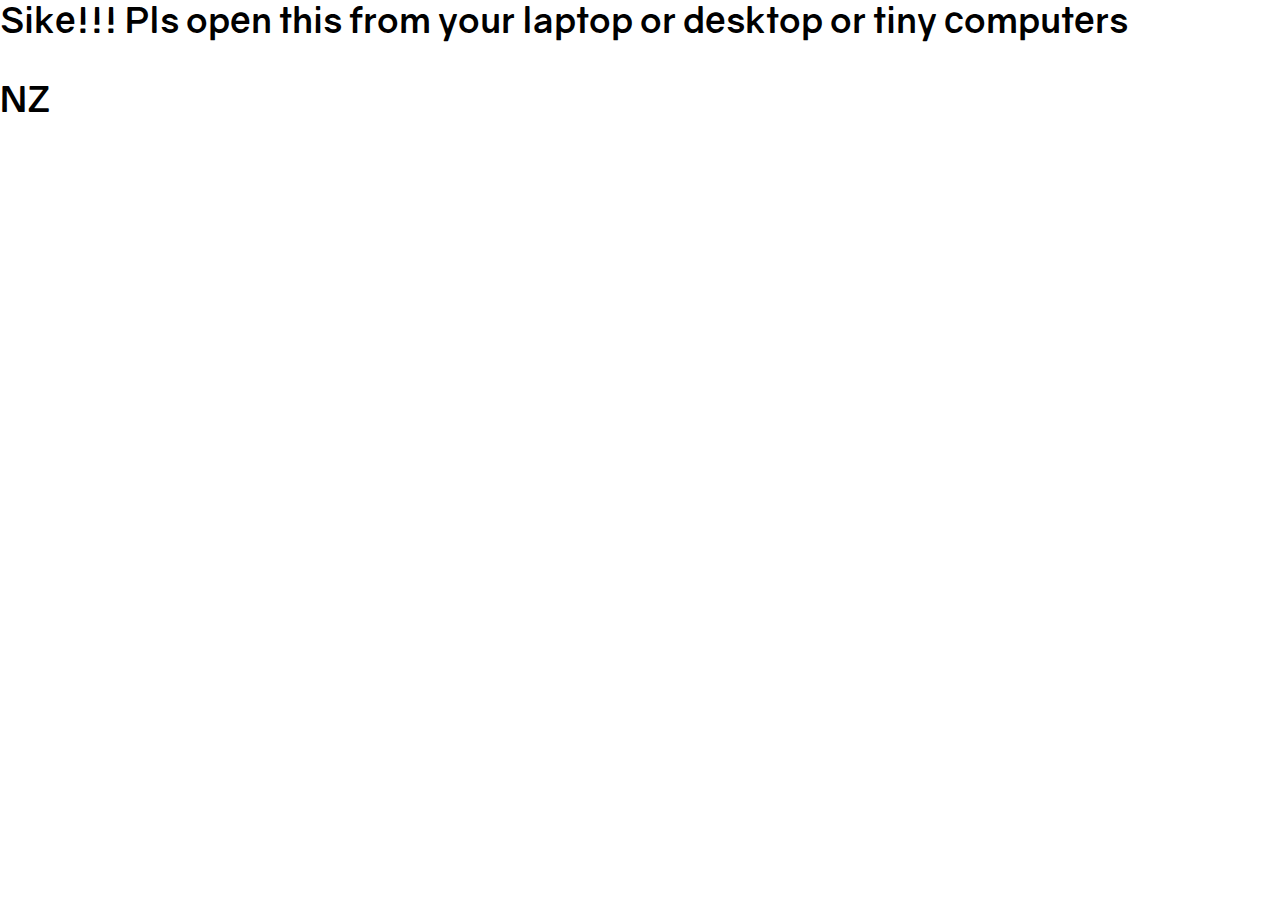
<file: mobile.html>
<!DOCTYPE html>

	<head>
	<title> &mdash; A Plethora of Reactions; Please open from desktop</title>



	<!-- <link href='https://fonts.googleapis.com/css?family=Work+Sans:400,300,600,400italic,700' rel='stylesheet' type='text/css'> -->
	<link href="https://fonts.googleapis.com/css?family=Space+Mono" rel="stylesheet">
	
	<!-- Animate.css -->
	<link rel="stylesheet" href="css/animate.css">
	<!-- Icomoon Icon Fonts-->
	<link rel="stylesheet" href="css/icomoon.css">
	<!-- Bootstrap  -->
	<link rel="stylesheet" href="css/bootstrap.css">
	<!-- Theme style  -->
	<link rel="stylesheet" href="css/style.css">

	<!-- Modernizr JS -->
	<script src="js/modernizr-2.6.2.min.js"></script>
	<!-- FOR IE9 below -->
	<!--[if lt IE 9]>
	<script src="js/respond.min.js"></script>
	<![endif]-->

    </head>
	<body>
		<div id="fh5co-container" class="js-fullheight">
    
    <h1>Sike!!! Pls open this from your laptop or desktop or tiny computers<br> <br>
    NZ</h1>
		</div>
	</body>
</html>
</file>
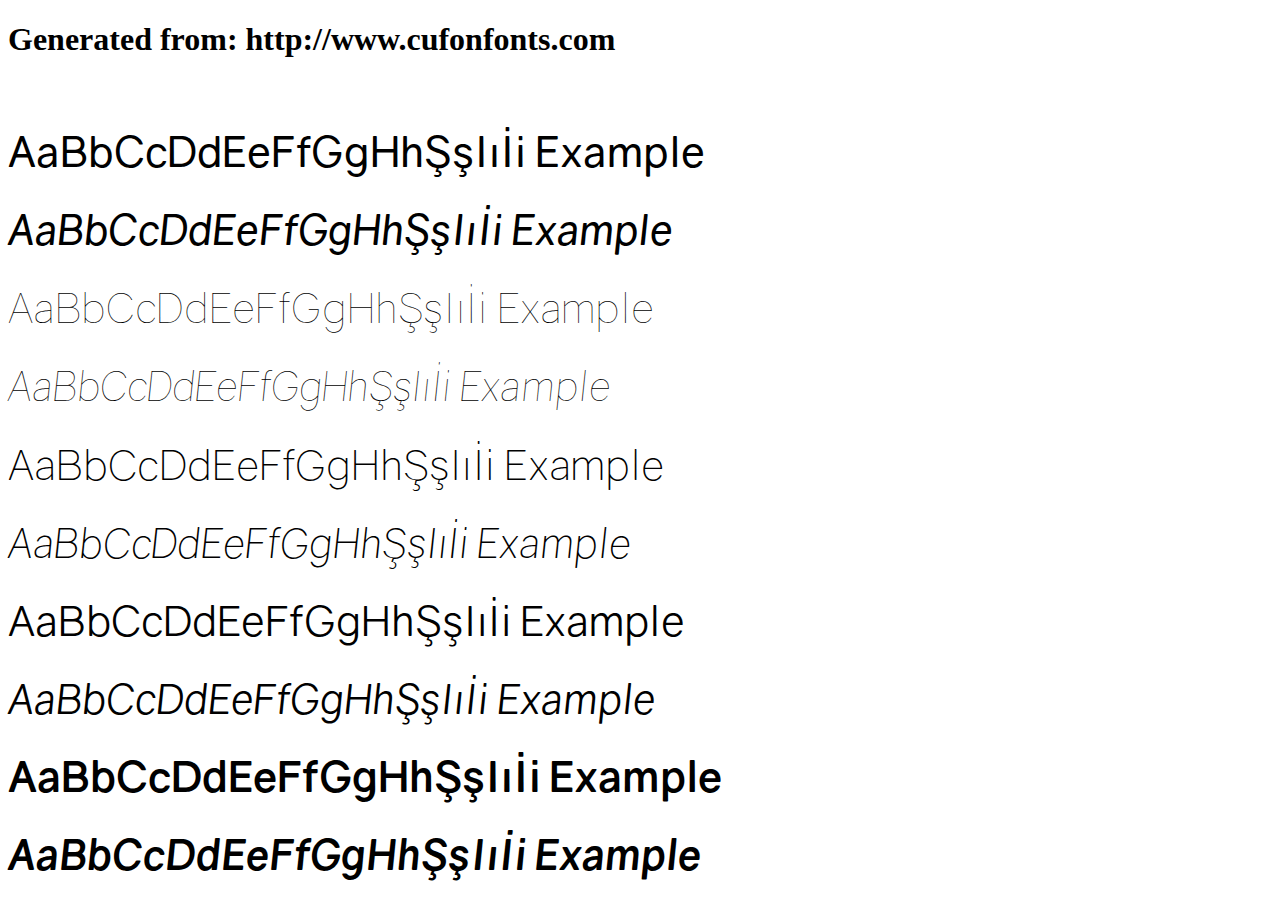
<file: fonts/gravity-cufonfonts-webfont/example.html>
<!DOCTYPE html>
<html xmlns="http://www.w3.org/1999/xhtml">
<head>
    <meta http-equiv="Content-Type" content="text/html; charset=utf-8"/>
    <link rel="stylesheet" type="text/css"
          href="style.css"/>
</head>

<body>

<h1>Generated from: http://www.cufonfonts.com</h1><br/>
<h1 style="font-family:'Gravity Regular';font-weight:normal;font-size:42px">AaBbCcDdEeFfGgHhŞşIıİi Example</h1>
<h1 style="font-family:'Gravity Italic';font-weight:normal;font-size:42px">AaBbCcDdEeFfGgHhŞşIıİi Example</h1>
<h1 style="font-family:'Gravity UltraLight';font-weight:normal;font-size:42px">AaBbCcDdEeFfGgHhŞşIıİi Example</h1>
<h1 style="font-family:'Gravity UltraLight Italic';font-weight:normal;font-size:42px">AaBbCcDdEeFfGgHhŞşIıİi Example</h1>
<h1 style="font-family:'Gravity Light';font-weight:normal;font-size:42px">AaBbCcDdEeFfGgHhŞşIıİi Example</h1>
<h1 style="font-family:'Gravity Light Italic';font-weight:normal;font-size:42px">AaBbCcDdEeFfGgHhŞşIıİi Example</h1>
<h1 style="font-family:'Gravity Book';font-weight:normal;font-size:42px">AaBbCcDdEeFfGgHhŞşIıİi Example</h1>
<h1 style="font-family:'Gravity Book Italic';font-weight:normal;font-size:42px">AaBbCcDdEeFfGgHhŞşIıİi Example</h1>
<h1 style="font-family:'Gravity Bold';font-weight:normal;font-size:42px">AaBbCcDdEeFfGgHhŞşIıİi Example</h1>
<h1 style="font-family:'Gravity Bold Italic';font-weight:normal;font-size:42px">AaBbCcDdEeFfGgHhŞşIıİi Example</h1>


</body>
</html>
</file>
<file: css/icomoon.css>
@font-face {
  font-family: 'icomoon';
  src:  url('../fonts/icomoon/icomoon.eot?6iuir');
  src:  url('../fonts/icomoon/icomoon.eot?6iuir#iefix') format('embedded-opentype'),
    url('../fonts/icomoon/icomoon.ttf?6iuir') format('truetype'),
    url('../fonts/icomoon/icomoon.woff?6iuir') format('woff'),
    url('../fonts/icomoon/icomoon.svg?6iuir#icomoon') format('svg');
  font-weight: normal;
  font-style: normal;
}

[class^="icon-"], [class*=" icon-"] {
  /* use !important to prevent issues with browser extensions that change fonts */
  font-family: 'icomoon' !important;
  speak: none;
  font-style: normal;
  font-weight: normal;
  font-variant: normal;
  text-transform: none;
  line-height: 1;

  /* Better Font Rendering =========== */
  -webkit-font-smoothing: antialiased;
  -moz-osx-font-smoothing: grayscale;
}

.icon-eye:before {
  content: "\e000";
}
.icon-paper-clip:before {
  content: "\e001";
}
.icon-mail:before {
  content: "\e002";
}
.icon-toggle:before {
  content: "\e003";
}
.icon-layout:before {
  content: "\e004";
}
.icon-link:before {
  content: "\e005";
}
.icon-bell:before {
  content: "\e006";
}
.icon-lock:before {
  content: "\e007";
}
.icon-unlock:before {
  content: "\e008";
}
.icon-ribbon:before {
  content: "\e009";
}
.icon-image:before {
  content: "\e010";
}
.icon-signal:before {
  content: "\e011";
}
.icon-target:before {
  content: "\e012";
}
.icon-clipboard:before {
  content: "\e013";
}
.icon-clock:before {
  content: "\e014";
}
.icon-watch:before {
  content: "\e015";
}
.icon-air-play:before {
  content: "\e016";
}
.icon-camera:before {
  content: "\e017";
}
.icon-video:before {
  content: "\e018";
}
.icon-disc:before {
  content: "\e019";
}
.icon-printer:before {
  content: "\e020";
}
.icon-monitor:before {
  content: "\e021";
}
.icon-server:before {
  content: "\e022";
}
.icon-cog:before {
  content: "\e023";
}
.icon-heart:before {
  content: "\e024";
}
.icon-paragraph:before {
  content: "\e025";
}
.icon-align-justify:before {
  content: "\e026";
}
.icon-align-left:before {
  content: "\e027";
}
.icon-align-center:before {
  content: "\e028";
}
.icon-align-right:before {
  content: "\e029";
}
.icon-book:before {
  content: "\e030";
}
.icon-layers:before {
  content: "\e031";
}
.icon-stack:before {
  content: "\e032";
}
.icon-stack-2:before {
  content: "\e033";
}
.icon-paper:before {
  content: "\e034";
}
.icon-paper-stack:before {
  content: "\e035";
}
.icon-search:before {
  content: "\e036";
}
.icon-zoom-in:before {
  content: "\e037";
}
.icon-zoom-out:before {
  content: "\e038";
}
.icon-reply:before {
  content: "\e039";
}
.icon-circle-plus:before {
  content: "\e040";
}
.icon-circle-minus:before {
  content: "\e041";
}
.icon-circle-check:before {
  content: "\e042";
}
.icon-circle-cross:before {
  content: "\e043";
}
.icon-square-plus:before {
  content: "\e044";
}
.icon-square-minus:before {
  content: "\e045";
}
.icon-square-check:before {
  content: "\e046";
}
.icon-square-cross:before {
  content: "\e047";
}
.icon-microphone:before {
  content: "\e048";
}
.icon-record:before {
  content: "\e049";
}
.icon-skip-back:before {
  content: "\e050";
}
.icon-rewind:before {
  content: "\e051";
}
.icon-play:before {
  content: "\e052";
}
.icon-pause:before {
  content: "\e053";
}
.icon-stop:before {
  content: "\e054";
}
.icon-fast-forward:before {
  content: "\e055";
}
.icon-skip-forward:before {
  content: "\e056";
}
.icon-shuffle:before {
  content: "\e057";
}
.icon-repeat:before {
  content: "\e058";
}
.icon-folder:before {
  content: "\e059";
}
.icon-umbrella:before {
  content: "\e060";
}
.icon-moon:before {
  content: "\e061";
}
.icon-thermometer:before {
  content: "\e062";
}
.icon-drop:before {
  content: "\e063";
}
.icon-sun:before {
  content: "\e064";
}
.icon-cloud:before {
  content: "\e065";
}
.icon-cloud-upload:before {
  content: "\e066";
}
.icon-cloud-download:before {
  content: "\e067";
}
.icon-upload:before {
  content: "\e068";
}
.icon-download:before {
  content: "\e069";
}
.icon-location:before {
  content: "\e070";
}
.icon-location-2:before {
  content: "\e071";
}
.icon-map:before {
  content: "\e072";
}
.icon-battery:before {
  content: "\e073";
}
.icon-head:before {
  content: "\e074";
}
.icon-briefcase:before {
  content: "\e075";
}
.icon-speech-bubble:before {
  content: "\e076";
}
.icon-anchor:before {
  content: "\e077";
}
.icon-globe:before {
  content: "\e078";
}
.icon-box:before {
  content: "\e079";
}
.icon-reload:before {
  content: "\e080";
}
.icon-share:before {
  content: "\e081";
}
.icon-marquee:before {
  content: "\e082";
}
.icon-marquee-plus:before {
  content: "\e083";
}
.icon-marquee-minus:before {
  content: "\e084";
}
.icon-tag:before {
  content: "\e085";
}
.icon-power:before {
  content: "\e086";
}
.icon-command:before {
  content: "\e087";
}
.icon-alt:before {
  content: "\e088";
}
.icon-esc:before {
  content: "\e089";
}
.icon-bar-graph:before {
  content: "\e090";
}
.icon-bar-graph-2:before {
  content: "\e091";
}
.icon-pie-graph:before {
  content: "\e092";
}
.icon-star:before {
  content: "\e093";
}
.icon-arrow-left:before {
  content: "\e094";
}
.icon-arrow-right:before {
  content: "\e095";
}
.icon-arrow-up:before {
  content: "\e096";
}
.icon-arrow-down:before {
  content: "\e097";
}
.icon-volume:before {
  content: "\e098";
}
.icon-mute:before {
  content: "\e099";
}
.icon-content-right:before {
  content: "\e100";
}
.icon-content-left:before {
  content: "\e101";
}
.icon-grid:before {
  content: "\e102";
}
.icon-grid-2:before {
  content: "\e103";
}
.icon-columns:before {
  content: "\e104";
}
.icon-loader:before {
  content: "\e105";
}
.icon-bag:before {
  content: "\e106";
}
.icon-ban:before {
  content: "\e107";
}
.icon-flag:before {
  content: "\e108";
}
.icon-trash:before {
  content: "\e109";
}
.icon-expand:before {
  content: "\e110";
}
.icon-contract:before {
  content: "\e111";
}
.icon-maximize:before {
  content: "\e112";
}
.icon-minimize:before {
  content: "\e113";
}
.icon-plus:before {
  content: "\e114";
}
.icon-minus:before {
  content: "\e115";
}
.icon-check:before {
  content: "\e116";
}
.icon-cross:before {
  content: "\e117";
}
.icon-move:before {
  content: "\e118";
}
.icon-delete:before {
  content: "\e119";
}
.icon-menu:before {
  content: "\e120";
}
.icon-archive:before {
  content: "\e121";
}
.icon-inbox:before {
  content: "\e122";
}
.icon-outbox:before {
  content: "\e123";
}
.icon-file:before {
  content: "\e124";
}
.icon-file-add:before {
  content: "\e125";
}
.icon-file-subtract:before {
  content: "\e126";
}
.icon-help:before {
  content: "\e127";
}
.icon-open:before {
  content: "\e128";
}
.icon-ellipsis:before {
  content: "\e129";
}
.icon-add-to-list:before {
  content: "\e900";
}
.icon-classic-computer:before {
  content: "\e901";
}
.icon-controller-fast-backward:before {
  content: "\e902";
}
.icon-creative-commons-attribution:before {
  content: "\e903";
}
.icon-creative-commons-noderivs:before {
  content: "\e904";
}
.icon-creative-commons-noncommercial-eu:before {
  content: "\e905";
}
.icon-creative-commons-noncommercial-us:before {
  content: "\e906";
}
.icon-creative-commons-public-domain:before {
  content: "\e907";
}
.icon-creative-commons-remix:before {
  content: "\e908";
}
.icon-creative-commons-share:before {
  content: "\e909";
}
.icon-creative-commons-sharealike:before {
  content: "\e90a";
}
.icon-creative-commons:before {
  content: "\e90b";
}
.icon-document-landscape:before {
  content: "\e90c";
}
.icon-remove-user:before {
  content: "\e90d";
}
.icon-warning:before {
  content: "\e90e";
}
.icon-arrow-bold-down:before {
  content: "\e90f";
}
.icon-arrow-bold-left:before {
  content: "\e910";
}
.icon-arrow-bold-right:before {
  content: "\e911";
}
.icon-arrow-bold-up:before {
  content: "\e912";
}
.icon-arrow-down2:before {
  content: "\e913";
}
.icon-arrow-left2:before {
  content: "\e914";
}
.icon-arrow-long-down:before {
  content: "\e915";
}
.icon-arrow-long-left:before {
  content: "\e916";
}
.icon-arrow-long-right:before {
  content: "\e917";
}
.icon-arrow-long-up:before {
  content: "\e918";
}
.icon-arrow-right2:before {
  content: "\e919";
}
.icon-arrow-up2:before {
  content: "\e91a";
}
.icon-arrow-with-circle-down:before {
  content: "\e91b";
}
.icon-arrow-with-circle-left:before {
  content: "\e91c";
}
.icon-arrow-with-circle-right:before {
  content: "\e91d";
}
.icon-arrow-with-circle-up:before {
  content: "\e91e";
}
.icon-bookmark:before {
  content: "\e91f";
}
.icon-bookmarks:before {
  content: "\e920";
}
.icon-chevron-down:before {
  content: "\e921";
}
.icon-chevron-left:before {
  content: "\e922";
}
.icon-chevron-right:before {
  content: "\e923";
}
.icon-chevron-small-down:before {
  content: "\e924";
}
.icon-chevron-small-left:before {
  content: "\e925";
}
.icon-chevron-small-right:before {
  content: "\e926";
}
.icon-chevron-small-up:before {
  content: "\e927";
}
.icon-chevron-thin-down:before {
  content: "\e928";
}
.icon-chevron-thin-left:before {
  content: "\e929";
}
.icon-chevron-thin-right:before {
  content: "\e92a";
}
.icon-chevron-thin-up:before {
  content: "\e92b";
}
.icon-chevron-up:before {
  content: "\e92c";
}
.icon-chevron-with-circle-down:before {
  content: "\e92d";
}
.icon-chevron-with-circle-left:before {
  content: "\e92e";
}
.icon-chevron-with-circle-right:before {
  content: "\e92f";
}
.icon-chevron-with-circle-up:before {
  content: "\e930";
}
.icon-cloud2:before {
  content: "\e931";
}
.icon-controller-fast-forward:before {
  content: "\e932";
}
.icon-controller-jump-to-start:before {
  content: "\e933";
}
.icon-controller-next:before {
  content: "\e934";
}
.icon-controller-paus:before {
  content: "\e935";
}
.icon-controller-play:before {
  content: "\e936";
}
.icon-controller-record:before {
  content: "\e937";
}
.icon-controller-stop:before {
  content: "\e938";
}
.icon-controller-volume:before {
  content: "\e939";
}
.icon-dot-single:before {
  content: "\e93a";
}
.icon-dots-three-horizontal:before {
  content: "\e93b";
}
.icon-dots-three-vertical:before {
  content: "\e93c";
}
.icon-dots-two-horizontal:before {
  content: "\e93d";
}
.icon-dots-two-vertical:before {
  content: "\e93e";
}
.icon-download2:before {
  content: "\e93f";
}
.icon-emoji-flirt:before {
  content: "\e940";
}
.icon-flow-branch:before {
  content: "\e941";
}
.icon-flow-cascade:before {
  content: "\e942";
}
.icon-flow-line:before {
  content: "\e943";
}
.icon-flow-parallel:before {
  content: "\e944";
}
.icon-flow-tree:before {
  content: "\e945";
}
.icon-install:before {
  content: "\e946";
}
.icon-layers2:before {
  content: "\e947";
}
.icon-open-book:before {
  content: "\e948";
}
.icon-resize-100:before {
  content: "\e949";
}
.icon-resize-full-screen:before {
  content: "\e94a";
}
.icon-save:before {
  content: "\e94b";
}
.icon-select-arrows:before {
  content: "\e94c";
}
.icon-sound-mute:before {
  content: "\e94d";
}
.icon-sound:before {
  content: "\e94e";
}
.icon-trash2:before {
  content: "\e94f";
}
.icon-triangle-down:before {
  content: "\e950";
}
.icon-triangle-left:before {
  content: "\e951";
}
.icon-triangle-right:before {
  content: "\e952";
}
.icon-triangle-up:before {
  content: "\e953";
}
.icon-uninstall:before {
  content: "\e954";
}
.icon-upload-to-cloud:before {
  content: "\e955";
}
.icon-upload2:before {
  content: "\e956";
}
.icon-add-user:before {
  content: "\e957";
}
.icon-address:before {
  content: "\e958";
}
.icon-adjust:before {
  content: "\e959";
}
.icon-air:before {
  content: "\e95a";
}
.icon-aircraft-landing:before {
  content: "\e95b";
}
.icon-aircraft-take-off:before {
  content: "\e95c";
}
.icon-aircraft:before {
  content: "\e95d";
}
.icon-align-bottom:before {
  content: "\e95e";
}
.icon-align-horizontal-middle:before {
  content: "\e95f";
}
.icon-align-left2:before {
  content: "\e960";
}
.icon-align-right2:before {
  content: "\e961";
}
.icon-align-top:before {
  content: "\e962";
}
.icon-align-vertical-middle:before {
  content: "\e963";
}
.icon-archive2:before {
  content: "\e964";
}
.icon-area-graph:before {
  content: "\e965";
}
.icon-attachment:before {
  content: "\e966";
}
.icon-awareness-ribbon:before {
  content: "\e967";
}
.icon-back-in-time:before {
  content: "\e968";
}
.icon-back:before {
  content: "\e969";
}
.icon-bar-graph2:before {
  content: "\e96a";
}
.icon-battery2:before {
  content: "\e96b";
}
.icon-beamed-note:before {
  content: "\e96c";
}
.icon-bell2:before {
  content: "\e96d";
}
.icon-blackboard:before {
  content: "\e96e";
}
.icon-block:before {
  content: "\e96f";
}
.icon-book2:before {
  content: "\e970";
}
.icon-bowl:before {
  content: "\e971";
}
.icon-box2:before {
  content: "\e972";
}
.icon-briefcase2:before {
  content: "\e973";
}
.icon-browser:before {
  content: "\e974";
}
.icon-brush:before {
  content: "\e975";
}
.icon-bucket:before {
  content: "\e976";
}
.icon-cake:before {
  content: "\e977";
}
.icon-calculator:before {
  content: "\e978";
}
.icon-calendar:before {
  content: "\e979";
}
.icon-camera2:before {
  content: "\e97a";
}
.icon-ccw:before {
  content: "\e97b";
}
.icon-chat:before {
  content: "\e97c";
}
.icon-check2:before {
  content: "\e97d";
}
.icon-circle-with-cross:before {
  content: "\e97e";
}
.icon-circle-with-minus:before {
  content: "\e97f";
}
.icon-circle-with-plus:before {
  content: "\e980";
}
.icon-circle:before {
  content: "\e981";
}
.icon-circular-graph:before {
  content: "\e982";
}
.icon-clapperboard:before {
  content: "\e983";
}
.icon-clipboard2:before {
  content: "\e984";
}
.icon-clock2:before {
  content: "\e985";
}
.icon-code:before {
  content: "\e986";
}
.icon-cog2:before {
  content: "\e987";
}
.icon-colours:before {
  content: "\e988";
}
.icon-compass:before {
  content: "\e989";
}
.icon-copy:before {
  content: "\e98a";
}
.icon-credit-card:before {
  content: "\e98b";
}
.icon-credit:before {
  content: "\e98c";
}
.icon-cross2:before {
  content: "\e98d";
}
.icon-cup:before {
  content: "\e98e";
}
.icon-cw:before {
  content: "\e98f";
}
.icon-cycle:before {
  content: "\e990";
}
.icon-database:before {
  content: "\e991";
}
.icon-dial-pad:before {
  content: "\e992";
}
.icon-direction:before {
  content: "\e993";
}
.icon-document:before {
  content: "\e994";
}
.icon-documents:before {
  content: "\e995";
}
.icon-drink:before {
  content: "\e996";
}
.icon-drive:before {
  content: "\e997";
}
.icon-drop2:before {
  content: "\e998";
}
.icon-edit:before {
  content: "\e999";
}
.icon-email:before {
  content: "\e99a";
}
.icon-emoji-happy:before {
  content: "\e99b";
}
.icon-emoji-neutral:before {
  content: "\e99c";
}
.icon-emoji-sad:before {
  content: "\e99d";
}
.icon-erase:before {
  content: "\e99e";
}
.icon-eraser:before {
  content: "\e99f";
}
.icon-export:before {
  content: "\e9a0";
}
.icon-eye2:before {
  content: "\e9a1";
}
.icon-feather:before {
  content: "\e9a2";
}
.icon-flag2:before {
  content: "\e9a3";
}
.icon-flash:before {
  content: "\e9a4";
}
.icon-flashlight:before {
  content: "\e9a5";
}
.icon-flat-brush:before {
  content: "\e9a6";
}
.icon-folder-images:before {
  content: "\e9a7";
}
.icon-folder-music:before {
  content: "\e9a8";
}
.icon-folder-video:before {
  content: "\e9a9";
}
.icon-folder2:before {
  content: "\e9aa";
}
.icon-forward:before {
  content: "\e9ab";
}
.icon-funnel:before {
  content: "\e9ac";
}
.icon-game-controller:before {
  content: "\e9ad";
}
.icon-gauge:before {
  content: "\e9ae";
}
.icon-globe2:before {
  content: "\e9af";
}
.icon-graduation-cap:before {
  content: "\e9b0";
}
.icon-grid2:before {
  content: "\e9b1";
}
.icon-hair-cross:before {
  content: "\e9b2";
}
.icon-hand:before {
  content: "\e9b3";
}
.icon-heart-outlined:before {
  content: "\e9b4";
}
.icon-heart2:before {
  content: "\e9b5";
}
.icon-help-with-circle:before {
  content: "\e9b6";
}
.icon-help2:before {
  content: "\e9b7";
}
.icon-home:before {
  content: "\e9b8";
}
.icon-hour-glass:before {
  content: "\e9b9";
}
.icon-image-inverted:before {
  content: "\e9ba";
}
.icon-image2:before {
  content: "\e9bb";
}
.icon-images:before {
  content: "\e9bc";
}
.icon-inbox2:before {
  content: "\e9bd";
}
.icon-infinity:before {
  content: "\e9be";
}
.icon-info-with-circle:before {
  content: "\e9bf";
}
.icon-info:before {
  content: "\e9c0";
}
.icon-key:before {
  content: "\e9c1";
}
.icon-keyboard:before {
  content: "\e9c2";
}
.icon-lab-flask:before {
  content: "\e9c3";
}
.icon-landline:before {
  content: "\e9c4";
}
.icon-language:before {
  content: "\e9c5";
}
.icon-laptop:before {
  content: "\e9c6";
}
.icon-leaf:before {
  content: "\e9c7";
}
.icon-level-down:before {
  content: "\e9c8";
}
.icon-level-up:before {
  content: "\e9c9";
}
.icon-lifebuoy:before {
  content: "\e9ca";
}
.icon-light-bulb:before {
  content: "\e9cb";
}
.icon-light-down:before {
  content: "\e9cc";
}
.icon-light-up:before {
  content: "\e9cd";
}
.icon-line-graph:before {
  content: "\e9ce";
}
.icon-link2:before {
  content: "\e9cf";
}
.icon-list:before {
  content: "\e9d0";
}
.icon-location-pin:before {
  content: "\e9d1";
}
.icon-location2:before {
  content: "\e9d2";
}
.icon-lock-open:before {
  content: "\e9d3";
}
.icon-lock2:before {
  content: "\e9d4";
}
.icon-log-out:before {
  content: "\e9d5";
}
.icon-login:before {
  content: "\e9d6";
}
.icon-loop:before {
  content: "\e9d7";
}
.icon-magnet:before {
  content: "\e9d8";
}
.icon-magnifying-glass:before {
  content: "\e9d9";
}
.icon-mail2:before {
  content: "\e9da";
}
.icon-man:before {
  content: "\e9db";
}
.icon-map2:before {
  content: "\e9dc";
}
.icon-mask:before {
  content: "\e9dd";
}
.icon-medal:before {
  content: "\e9de";
}
.icon-megaphone:before {
  content: "\e9df";
}
.icon-menu2:before {
  content: "\e9e0";
}
.icon-message:before {
  content: "\e9e1";
}
.icon-mic:before {
  content: "\e9e2";
}
.icon-minus2:before {
  content: "\e9e3";
}
.icon-mobile:before {
  content: "\e9e4";
}
.icon-modern-mic:before {
  content: "\e9e5";
}
.icon-moon2:before {
  content: "\e9e6";
}
.icon-mouse:before {
  content: "\e9e7";
}
.icon-music:before {
  content: "\e9e8";
}
.icon-network:before {
  content: "\e9e9";
}
.icon-new-message:before {
  content: "\e9ea";
}
.icon-new:before {
  content: "\e9eb";
}
.icon-news:before {
  content: "\e9ec";
}
.icon-note:before {
  content: "\e9ed";
}
.icon-notification:before {
  content: "\e9ee";
}
.icon-old-mobile:before {
  content: "\e9ef";
}
.icon-old-phone:before {
  content: "\e9f0";
}
.icon-palette:before {
  content: "\e9f1";
}
.icon-paper-plane:before {
  content: "\e9f2";
}
.icon-pencil:before {
  content: "\e9f3";
}
.icon-phone:before {
  content: "\e9f4";
}
.icon-pie-chart:before {
  content: "\e9f5";
}
.icon-pin:before {
  content: "\e9f6";
}
.icon-plus2:before {
  content: "\e9f7";
}
.icon-popup:before {
  content: "\e9f8";
}
.icon-power-plug:before {
  content: "\e9f9";
}
.icon-price-ribbon:before {
  content: "\e9fa";
}
.icon-price-tag:before {
  content: "\e9fb";
}
.icon-print:before {
  content: "\e9fc";
}
.icon-progress-empty:before {
  content: "\e9fd";
}
.icon-progress-full:before {
  content: "\e9fe";
}
.icon-progress-one:before {
  content: "\e9ff";
}
.icon-progress-two:before {
  content: "\ea00";
}
.icon-publish:before {
  content: "\ea01";
}
.icon-quote:before {
  content: "\ea02";
}
.icon-radio:before {
  content: "\ea03";
}
.icon-reply-all:before {
  content: "\ea04";
}
.icon-reply2:before {
  content: "\ea05";
}
.icon-retweet:before {
  content: "\ea06";
}
.icon-rocket:before {
  content: "\ea07";
}
.icon-round-brush:before {
  content: "\ea08";
}
.icon-rss:before {
  content: "\ea09";
}
.icon-ruler:before {
  content: "\ea0a";
}
.icon-scissors:before {
  content: "\ea0b";
}
.icon-share-alternitive:before {
  content: "\ea0c";
}
.icon-share2:before {
  content: "\ea0d";
}
.icon-shareable:before {
  content: "\ea0e";
}
.icon-shield:before {
  content: "\ea0f";
}
.icon-shop:before {
  content: "\ea10";
}
.icon-shopping-bag:before {
  content: "\ea11";
}
.icon-shopping-basket:before {
  content: "\ea12";
}
.icon-shopping-cart:before {
  content: "\ea13";
}
.icon-shuffle2:before {
  content: "\ea14";
}
.icon-signal2:before {
  content: "\ea15";
}
.icon-sound-mix:before {
  content: "\ea16";
}
.icon-sports-club:before {
  content: "\ea17";
}
.icon-spreadsheet:before {
  content: "\ea18";
}
.icon-squared-cross:before {
  content: "\ea19";
}
.icon-squared-minus:before {
  content: "\ea1a";
}
.icon-squared-plus:before {
  content: "\ea1b";
}
.icon-star-outlined:before {
  content: "\ea1c";
}
.icon-star2:before {
  content: "\ea1d";
}
.icon-stopwatch:before {
  content: "\ea1e";
}
.icon-suitcase:before {
  content: "\ea1f";
}
.icon-swap:before {
  content: "\ea20";
}
.icon-sweden:before {
  content: "\ea21";
}
.icon-switch:before {
  content: "\ea22";
}
.icon-tablet:before {
  content: "\ea23";
}
.icon-tag2:before {
  content: "\ea24";
}
.icon-text-document-inverted:before {
  content: "\ea25";
}
.icon-text-document:before {
  content: "\ea26";
}
.icon-text:before {
  content: "\ea27";
}
.icon-thermometer2:before {
  content: "\ea28";
}
.icon-thumbs-down:before {
  content: "\ea29";
}
.icon-thumbs-up:before {
  content: "\ea2a";
}
.icon-thunder-cloud:before {
  content: "\ea2b";
}
.icon-ticket:before {
  content: "\ea2c";
}
.icon-time-slot:before {
  content: "\ea2d";
}
.icon-tools:before {
  content: "\ea2e";
}
.icon-traffic-cone:before {
  content: "\ea2f";
}
.icon-tree:before {
  content: "\ea30";
}
.icon-trophy:before {
  content: "\ea31";
}
.icon-tv:before {
  content: "\ea32";
}
.icon-typing:before {
  content: "\ea33";
}
.icon-unread:before {
  content: "\ea34";
}
.icon-untag:before {
  content: "\ea35";
}
.icon-user:before {
  content: "\ea36";
}
.icon-users:before {
  content: "\ea37";
}
.icon-v-card:before {
  content: "\ea38";
}
.icon-video2:before {
  content: "\ea39";
}
.icon-vinyl:before {
  content: "\ea3a";
}
.icon-voicemail:before {
  content: "\ea3b";
}
.icon-wallet:before {
  content: "\ea3c";
}
.icon-water:before {
  content: "\ea3d";
}
.icon-px-with-circle:before {
  content: "\ea3e";
}
.icon-px:before {
  content: "\ea3f";
}
.icon-basecamp:before {
  content: "\ea40";
}
.icon-behance:before {
  content: "\ea41";
}
.icon-creative-cloud:before {
  content: "\ea42";
}
.icon-dropbox:before {
  content: "\ea43";
}
.icon-evernote:before {
  content: "\ea44";
}
.icon-flattr:before {
  content: "\ea45";
}
.icon-foursquare:before {
  content: "\ea46";
}
.icon-google-drive:before {
  content: "\ea47";
}
.icon-google-hangouts:before {
  content: "\ea48";
}
.icon-grooveshark:before {
  content: "\ea49";
}
.icon-icloud:before {
  content: "\ea4a";
}
.icon-mixi:before {
  content: "\ea4b";
}
.icon-onedrive:before {
  content: "\ea4c";
}
.icon-paypal:before {
  content: "\ea4d";
}
.icon-picasa:before {
  content: "\ea4e";
}
.icon-qq:before {
  content: "\ea4f";
}
.icon-rdio-with-circle:before {
  content: "\ea50";
}
.icon-renren:before {
  content: "\ea51";
}
.icon-scribd:before {
  content: "\ea52";
}
.icon-sina-weibo:before {
  content: "\ea53";
}
.icon-skype-with-circle:before {
  content: "\ea54";
}
.icon-skype:before {
  content: "\ea55";
}
.icon-slideshare:before {
  content: "\ea56";
}
.icon-smashing:before {
  content: "\ea57";
}
.icon-soundcloud:before {
  content: "\ea58";
}
.icon-spotify-with-circle:before {
  content: "\ea59";
}
.icon-spotify:before {
  content: "\ea5a";
}
.icon-swarm:before {
  content: "\ea5b";
}
.icon-vine-with-circle:before {
  content: "\ea5c";
}
.icon-vine:before {
  content: "\ea5d";
}
.icon-vk-alternitive:before {
  content: "\ea5e";
}
.icon-vk-with-circle:before {
  content: "\ea5f";
}
.icon-vk:before {
  content: "\ea60";
}
.icon-xing-with-circle:before {
  content: "\ea61";
}
.icon-xing:before {
  content: "\ea62";
}
.icon-yelp:before {
  content: "\ea63";
}
.icon-dribbble-with-circle:before {
  content: "\ea64";
}
.icon-dribbble:before {
  content: "\ea65";
}
.icon-facebook-with-circle:before {
  content: "\ea66";
}
.icon-facebook:before {
  content: "\ea67";
}
.icon-flickr-with-circle:before {
  content: "\ea68";
}
.icon-flickr:before {
  content: "\ea69";
}
.icon-github-with-circle:before {
  content: "\ea6a";
}
.icon-github:before {
  content: "\ea6b";
}
.icon-google-with-circle:before {
  content: "\ea6c";
}
.icon-google:before {
  content: "\ea6d";
}
.icon-instagram-with-circle:before {
  content: "\ea6e";
}
.icon-instagram:before {
  content: "\ea6f";
}
.icon-lastfm-with-circle:before {
  content: "\ea70";
}
.icon-lastfm:before {
  content: "\ea71";
}
.icon-linkedin-with-circle:before {
  content: "\ea72";
}
.icon-linkedin:before {
  content: "\ea73";
}
.icon-pinterest-with-circle:before {
  content: "\ea74";
}
.icon-pinterest:before {
  content: "\ea75";
}
.icon-rdio:before {
  content: "\ea76";
}
.icon-stumbleupon-with-circle:before {
  content: "\ea77";
}
.icon-stumbleupon:before {
  content: "\ea78";
}
.icon-tumblr-with-circle:before {
  content: "\ea79";
}
.icon-tumblr:before {
  content: "\ea7a";
}
.icon-twitter-with-circle:before {
  content: "\ea7b";
}
.icon-twitter:before {
  content: "\ea7c";
}
.icon-vimeo-with-circle:before {
  content: "\ea7d";
}
.icon-vimeo:before {
  content: "\ea7e";
}
.icon-youtube-with-circle:before {
  content: "\ea7f";
}
.icon-youtube:before {
  content: "\ea80";
}
</file>
<file: css/style.css>
/*
@font-face {
  font-family: 'icomoon';
  src: url("../fonts/icomoon/icomoon.eot?srf3rx");
  src: url("../fonts/icomoon/icomoon.eot?srf3rx#iefix") format("embedded-opentype"), url("../fonts/icomoon/icomoon.ttf?srf3rx") format("truetype"), url("../fonts/icomoon/icomoon.woff?srf3rx") format("woff"), url("../fonts/icomoon/icomoon.svg?srf3rx#icomoon") format("svg");
  font-weight: normal;
  font-style: normal;
}
*/

@font-face {
  font-family: 'Gravity Regular';
  font-style: normal;
  font-weight: normal;
  src: local('Gravity Regular'), url('../fonts/gravity/Gravity-Regular.woff') format('woff');
  }
  

  @font-face {
  font-family: 'Gravity Italic';
  font-style: normal;
  font-weight: normal;
  src: local('Gravity Italic'), url('../fonts/gravity/Gravity-Italic.woff') format('woff');
  }
  

  @font-face {
  font-family: 'Gravity UltraLight';
  font-style: normal;
  font-weight: normal;
  src: local('Gravity UltraLight'), url('../fonts/gravity/Gravity-UltraLight.woff') format('woff');
  }
  

  @font-face {
  font-family: 'Gravity UltraLight Italic';
  font-style: normal;
  font-weight: normal;
  src: local('Gravity UltraLight Italic'), url('../fonts/gravity/Gravity-UltraLightItalic.woff') format('woff');
  }
  

  @font-face {
  font-family: 'Gravity Light';
  font-style: normal;
  font-weight: normal;
  src: local('Gravity Light'), url('../fonts/gravity/Gravity-Light.woff') format('woff');
  }
  

  @font-face {
  font-family: 'Gravity Light Italic';
  font-style: normal;
  font-weight: normal;
  src: local('Gravity Light Italic'), url('../fonts/gravity/Gravity-LightItalic.woff') format('woff');
  }
  

  @font-face {
  font-family: 'Gravity Book';
  font-style: normal;
  font-weight: normal;
  src: local('Gravity Book'), url('../fonts/gravity/Gravity-Book.woff') format('woff');
  }
  

  @font-face {
  font-family: 'Gravity Book Italic';
  font-style: normal;
  font-weight: normal;
  src: local('Gravity Book Italic'), url('../fonts/gravity/Gravity-BookItalic.woff') format('woff');
  }
  

  @font-face {
  font-family: 'Gravity Bold';
  font-style: normal;
  font-weight: normal;
  src: local('Gravity Bold'), url('../fonts/gravity/Gravity-Bold.woff') format('woff');
  }
  

  @font-face {
  font-family: 'Gravity Bold Italic';
  font-style: normal;
  font-weight: normal;
  src: local('Gravity Bold Italic'), url('../fonts/gravity/Gravity-BoldItalic.woff') format('woff');
  }
/* =======================================================
*
* 	Template Style 
*
* ======================================================= */
body {
  font-family: "Gravity Regular";
  font-weight: 400;
  font-size: 16px;
  line-height: 1.7;
  color: #828282;
  background: #fff;
}

#page {
  position: relative;
  overflow-x: hidden;
  width: 100%;
  height: 100%;
  -webkit-transition: 0.5s;
  -o-transition: 0.5s;
  transition: 0.5s;
}
.offcanvas #page {
  overflow: hidden;
  position: absolute;
}
.offcanvas #page:after {
  -webkit-transition: 2s;
  -o-transition: 2s;
  transition: 2s;
  position: absolute;
  top: 0;
  right: 0;
  bottom: 0;
  left: 0;
  z-index: 101;
  background: rgba(0, 0, 0, 0.7);
  content: "";
}

a {
  color: #fff;
  text-decoration: underline;
  -webkit-transition: 0.5s;
  -o-transition: 0.5s;
  transition: 0.5s;
}
a:hover, a:active, a:focus {
  color: #8BC34A;
  outline: none;
  text-decoration: underline;
}

.socials {
  margin-top: 5%;
}

p {
  margin-bottom: 5%;
}

h1, h2, h3, h4, h5, h6, figure {
  color: #000;
  font-family: "Gravity Bold";
  font-weight: 400;
  margin: 0 0 20px 0;
}

img {
 
  width: 50%;
  height: 50%;
  margin: 2px 20px 20px 20px;
}

.profil {
  margin: 30px 0px;
  border-radius: 50%;;
}

::-webkit-selection {
  color: #fff;
  background: #8BC34A;
}

::-moz-selection {
  color: #fff;
  background: #8BC34A;
}

::selection {
  color: #fff;
  background: #8BC34A;
}

#fh5co-container {
  width: 100%;
  float: left;
  height: 100%;
  flex-wrap: wrap;
  -webkit-flex-wrap: wrap;
  -moz-flex-wrap: wrap;
  display: -webkit-box;
  display: -moz-box;
  display: -ms-flexbox;
  display: -webkit-flex;
  display: flex;
}


.bg-cover, .countdown-wrap {
  width: 100%;
  float: left;
  background: #232325;
}

.countdown-wrap {
  width: 28%;
  float: left;
  background: #232325;
  position: fixed;
  /*left: 60px;*/
  opacity: 85%;
  

}

@media screen and (max-width: 992px) {
  .countdown-wrap, .bg-cover {
    padding: 0 20px;
  }
}
@media screen and (max-width: 768px) {
  .countdown-wrap, .bg-cover {
    width: 100%;
  }
}

.bg-cover {
  background-repeat: no-repeat;
  background-size: cover;
  background-position: center center;
  position: relative;
}
@media screen and (max-width: 768px) {
  .bg-cover {
    display: none;
  }
}

.fh5co-nav {
  margin-bottom: 3em;
}
@media screen and (max-width: 768px) {
  .fh5co-nav {
    padding: 20px 0;
  }
}
.fh5co-nav #fh5co-logo {
  font-size: 20px;
  margin: 20px 0 0 0;
  padding: 0;
  line-height: 40px;
  font-family: "Space Mono", Arial, serif;
  font-weight: bold;
  text-transform: uppercase;
}
.fh5co-nav a {
  color: #fff;
  position: relative;
}

.fh5co-social-icons {
  margin: 0;
  padding: 0;
}
.fh5co-social-icons li {
  margin: 0;
  padding: 0;
  list-style: none;
  display: -moz-inline-stack;
  display: inline-block;
  zoom: 1;
  *display: inline;
}
.fh5co-social-icons li a {
  display: -moz-inline-stack;
  display: inline-block;
  zoom: 1;
  *display: inline;
  color: #8BC34A;
  padding-left: 10px;
  padding-right: 10px;
}
.fh5co-social-icons li a i {
  font-size: 20px;
}
.fh5co-social-icons li a:hover, .fh5co-social-icons li a:focus {
  color: #fff;
}

form label {
  font-weight: normal !important;
}

.display-t {
  display: table;
  min-height: 700px;
  margin: 0 auto;
}
.display-t .display-tc {
  display: table-cell !important;
  vertical-align: top;
  padding-top: 30 px;
  min-height: 800px;
}
.display-t .display-tc h1, .display-t .display-tc h2 {
  margin: 0;
  padding: 0;
  color: white;
}
.display-t .display-tc h1 {
  margin-bottom: 20px;
  font-size: 20px;
  line-height: 1.5;
  font-family: "Gravity Regular";
  font-weight: 300;
}
@media screen and (max-width: 992px) {
  .display-t .display-tc h1 {
    font-size: 30px;
  }
}
@media screen and (max-width: 768px) {
  .display-t .display-tc h1 {
    font-size: 22px;
  }
}
@media screen and (max-width: 480px) {
  .display-t .display-tc h1 {
    font-size: 22px;
  }
}
.display-t .display-tc h2 {
  font-size: 16px;
  line-height: 1.5;
  margin-bottom: 40px;
}
@media screen and (max-width: 480px) {
  .display-t .display-tc h2 {
    font-size: 16px;
  }
}
.display-t .display-tc .btn {
  padding: 15px 20px;
  background: #8BC34A !important;
  color: #fff;
  border: none !important;
  font-size: 14px;
  text-transform: uppercase;
}
.display-t .display-tc .btn:hover {
  background: #8BC34A !important;
  min-height: 100%;
  -webkit-box-shadow: 0px 14px 30px -15px rgba(0, 0, 0, 0.75) !important;
  -moz-box-shadow: 0px 14px 30px -15px rgba(0, 0, 0, 0.75) !important;
  box-shadow: 0px 14px 30px -15px rgba(0, 0, 0, 0.75) !important;
}
.display-t .display-tc p {
  color: rgba(255, 255, 255, 0.7);
}
.display-t .display-tc .fh5co-social-icons li {
  margin: 0;
  padding: 0;
  list-style: none;
  display: -moz-inline-stack;
  display: inline-block;
  zoom: 1;
  *display: inline;
}
.display-t .display-tc .fh5co-social-icons li a i {
  font-size: 30px;
}

#fh5co-header-subscribe {
  float: left;
  width: 100%;
  margin-bottom: 3em;
}
#fh5co-header-subscribe #email {
  font-size: 16px;
  background: rgba(255, 255, 255, 0.2);
  border: transparent;
  margin-right: -5px;
  width: 400px;
  color: rgba(255, 255, 255, 0.5);
  -webkit-border-radius: 30px;
  -moz-border-radius: 30px;
  -ms-border-radius: 30px;
  border-radius: 30px;
  border-top-right-radius: 0px !important;
  border-bottom-right-radius: 0px !important;
}
@media screen and (max-width: 992px) {
  #fh5co-header-subscribe #email {
    width: 90% !important;
    margin: 0 auto;
    margin-bottom: 5px;
    text-align: center !important;
    border-top-right-radius: 30px !important;
    border-bottom-right-radius: 30px !important;
  }
}
#fh5co-header-subscribe button {
  margin-top: .3em;
  padding: 1.26em !important;
  margin-left: -5px;
  -webkit-border-radius: 30px;
  -moz-border-radius: 30px;
  -ms-border-radius: 30px;
  border-radius: 30px;
  border-top-left-radius: 0px !important;
  border-bottom-left-radius: 0px !important;
}
@media screen and (max-width: 992px) {
  #fh5co-header-subscribe button {
    width: 90%;
    margin: 0 auto;
    border-top-left-radius: 30px !important;
    border-bottom-left-radius: 30px !important;
  }
}

.simply-countdown {
  /* The countdown */
  margin-top: 3em;
  margin-bottom: 3em;
}

.simply-countdown > .simply-section {
  /* coutndown blocks */
  display: inline-block;
  width: 120px;
  height: 120px;
  background: rgba(255, 255, 255, 0.2);
  margin: 0 5px;
  position: relative;
  -webkit-border-radius: 50%;
  -moz-border-radius: 50%;
  -ms-border-radius: 50%;
  border-radius: 50%;
}

.simply-countdown > .simply-section > div {
  /* countdown block inner div */
  display: table-cell;
  vertical-align: middle;
  height: 115px;
  width: 120px;
}

.simply-countdown > .simply-section .simply-amount,
.simply-countdown > .simply-section .simply-word {
  display: block;
  color: white;
  /* amounts and words */
}

.simply-countdown > .simply-section .simply-amount {
  font-size: 40px;
  /* amounts */
}

.simply-countdown > .simply-section .simply-word {
  color: rgba(255, 255, 255, 0.7);
  text-transform: uppercase;
  font-size: 12px;
  /* words */
}

.gototop {
  position: fixed;
  bottom: 20px;
  right: 20px;
  z-index: 999;
  opacity: 0;
  visibility: hidden;
  -webkit-transition: 0.5s;
  -o-transition: 0.5s;
  transition: 0.5s;
}
.gototop.active {
  opacity: 1;
  visibility: visible;
}
.gototop a {
  width: 50px;
  height: 50px;
  display: table;
  background: rgba(255, 255, 255, 0.2);
  color: #fff;
  text-align: center;
  -webkit-border-radius: 4px;
  -moz-border-radius: 4px;
  -ms-border-radius: 4px;
  border-radius: 4px;
}
.gototop a i {
  height: 50px;
  display: table-cell;
  vertical-align: middle;
}
.gototop a:hover, .gototop a:active, .gototop a:focus {
  text-decoration: none;
  outline: none;
}

.btn {
  margin-right: 4px;
  margin-bottom: 4px;
  font-family: "Space Mono", Arial, serif;
  font-size: 16px;
  font-weight: 400;
  -webkit-border-radius: 30px;
  -moz-border-radius: 30px;
  -ms-border-radius: 30px;
  border-radius: 30px;
  -webkit-transition: 0.5s;
  -o-transition: 0.5s;
  transition: 0.5s;
  padding: 8px 20px;
}
.btn.btn-md {
  padding: 8px 20px !important;
}
.btn.btn-lg {
  padding: 18px 36px !important;
}
.btn:hover, .btn:active, .btn:focus {
  box-shadow: none !important;
  outline: none !important;
}

.btn-primary {
  background: #8BC34A;
  color: #fff;
  border: 2px solid #8BC34A;
}
.btn-primary:hover, .btn-primary:focus, .btn-primary:active {
  background: #97c95d !important;
  border-color: #97c95d !important;
}
.btn-primary.btn-outline {
  background: transparent;
  color: #8BC34A;
  border: 2px solid #8BC34A;
}
.btn-primary.btn-outline:hover, .btn-primary.btn-outline:focus, .btn-primary.btn-outline:active {
  background: #8BC34A;
  color: #fff;
}

.btn-success {
  background: #5cb85c;
  color: #fff;
  border: 2px solid #5cb85c;
}
.btn-success:hover, .btn-success:focus, .btn-success:active {
  background: #4cae4c !important;
  border-color: #4cae4c !important;
}
.btn-success.btn-outline {
  background: transparent;
  color: #5cb85c;
  border: 2px solid #5cb85c;
}
.btn-success.btn-outline:hover, .btn-success.btn-outline:focus, .btn-success.btn-outline:active {
  background: #5cb85c;
  color: #fff;
}

.btn-info {
  background: #5bc0de;
  color: #fff;
  border: 2px solid #5bc0de;
}
.btn-info:hover, .btn-info:focus, .btn-info:active {
  background: #46b8da !important;
  border-color: #46b8da !important;
}
.btn-info.btn-outline {
  background: transparent;
  color: #5bc0de;
  border: 2px solid #5bc0de;
}
.btn-info.btn-outline:hover, .btn-info.btn-outline:focus, .btn-info.btn-outline:active {
  background: #5bc0de;
  color: #fff;
}

.btn-warning {
  background: #f0ad4e;
  color: #fff;
  border: 2px solid #f0ad4e;
}
.btn-warning:hover, .btn-warning:focus, .btn-warning:active {
  background: #eea236 !important;
  border-color: #eea236 !important;
}
.btn-warning.btn-outline {
  background: transparent;
  color: #f0ad4e;
  border: 2px solid #f0ad4e;
}
.btn-warning.btn-outline:hover, .btn-warning.btn-outline:focus, .btn-warning.btn-outline:active {
  background: #f0ad4e;
  color: #fff;
}

.btn-danger {
  background: #d9534f;
  color: #fff;
  border: 2px solid #d9534f;
}
.btn-danger:hover, .btn-danger:focus, .btn-danger:active {
  background: #d43f3a !important;
  border-color: #d43f3a !important;
}
.btn-danger.btn-outline {
  background: transparent;
  color: #d9534f;
  border: 2px solid #d9534f;
}
.btn-danger.btn-outline:hover, .btn-danger.btn-outline:focus, .btn-danger.btn-outline:active {
  background: #d9534f;
  color: #fff;
}

.btn-outline {
  background: none;
  border: 2px solid gray;
  font-size: 16px;
  -webkit-transition: 0.3s;
  -o-transition: 0.3s;
  transition: 0.3s;
}
.btn-outline:hover, .btn-outline:focus, .btn-outline:active {
  box-shadow: none;
}

.btn.with-arrow {
  position: relative;
  -webkit-transition: 0.3s;
  -o-transition: 0.3s;
  transition: 0.3s;
}
.btn.with-arrow i {
  visibility: hidden;
  opacity: 0;
  position: absolute;
  right: 0px;
  top: 50%;
  margin-top: -8px;
  -webkit-transition: 0.2s;
  -o-transition: 0.2s;
  transition: 0.2s;
}
.btn.with-arrow:hover {
  padding-right: 50px;
}
.btn.with-arrow:hover i {
  color: #fff;
  right: 18px;
  visibility: visible;
  opacity: 1;
}

.form-control {
  box-shadow: none;
  background: transparent;
  border: 2px solid rgba(0, 0, 0, 0.1);
  height: 54px;
  font-size: 18px;
  font-weight: 300;
}
.form-control:active, .form-control:focus {
  outline: none;
  box-shadow: none;
  border-color: #8BC34A;
}

.row-pb-md {
  padding-bottom: 4em !important;
}

.row-pb-sm {
  padding-bottom: 2em !important;
}

.fh5co-loader {
  position: fixed;
  left: 0px;
  top: 0px;
  width: 100%;
  height: 100%;
  z-index: 9999;
  background: url(../images/loader.gif) center no-repeat #fff;
}

.js .animate-box {
  opacity: 0;
}


/* Slideshow container */
.slideshow-container {

  position: relative;
  
}

/* Hide the images by default */
.mySlides {
  
  width: 100%;
  height: 100%;
  
}

/* Next & previous buttons */
.prev, .next {
  cursor: pointer;
  position: absolute;
  top: 50%;
  width: auto;
  margin-top: -22px;
  padding: 16px;
  color: white;
  font-weight: bold;
  font-size: 18px;
  transition: 0.6s ease;
  border-radius: 0 3px 3px 0;
  user-select: none;
}

/* Position the "next button" to the right */
.next {
  right: 0;
  
}

/* On hover, add a black background color with a little bit see-through */
.prev:hover, .next:hover {
  background-color: rgba(0,0,0,0.8);
}

/* Caption text */
.text {
  color: #f2f2f2;
  font-size: 15px;
  padding: 8px 12px;
  position: absolute;
  bottom: 8px;
  width: 100%;
  text-align: center;
}
/* Fading animation */
.fade {
  -webkit-animation-name: fade;
  -webkit-animation-duration: 7s;
  animation-name: fade;
  animation-duration: 7s;
}

.background {
  width: 100%;
  height: 100%;
  margin: 0px;
}

@-webkit-keyframes fade {
  from {opacity: .8} 
  to {opacity: 1}
}

@keyframes fade {
  from {opacity: .8} 
  to {opacity: 1}
}



/*# sourceMappingURL=style.css.map */
</file>
<file: fonts/gravity-cufonfonts-webfont/style.css>
/* #### Generated By: http://www.cufonfonts.com #### */

    @font-face {
    font-family: 'Gravity Regular';
    font-style: normal;
    font-weight: normal;
    src: local('Gravity Regular'), url('Gravity-Regular.woff') format('woff');
    }
    

    @font-face {
    font-family: 'Gravity Italic';
    font-style: normal;
    font-weight: normal;
    src: local('Gravity Italic'), url('Gravity-Italic.woff') format('woff');
    }
    

    @font-face {
    font-family: 'Gravity UltraLight';
    font-style: normal;
    font-weight: normal;
    src: local('Gravity UltraLight'), url('Gravity-UltraLight.woff') format('woff');
    }
    

    @font-face {
    font-family: 'Gravity UltraLight Italic';
    font-style: normal;
    font-weight: normal;
    src: local('Gravity UltraLight Italic'), url('Gravity-UltraLightItalic.woff') format('woff');
    }
    

    @font-face {
    font-family: 'Gravity Light';
    font-style: normal;
    font-weight: normal;
    src: local('Gravity Light'), url('Gravity-Light.woff') format('woff');
    }
    

    @font-face {
    font-family: 'Gravity Light Italic';
    font-style: normal;
    font-weight: normal;
    src: local('Gravity Light Italic'), url('Gravity-LightItalic.woff') format('woff');
    }
    

    @font-face {
    font-family: 'Gravity Book';
    font-style: normal;
    font-weight: normal;
    src: local('Gravity Book'), url('Gravity-Book.woff') format('woff');
    }
    

    @font-face {
    font-family: 'Gravity Book Italic';
    font-style: normal;
    font-weight: normal;
    src: local('Gravity Book Italic'), url('Gravity-BookItalic.woff') format('woff');
    }
    

    @font-face {
    font-family: 'Gravity Bold';
    font-style: normal;
    font-weight: normal;
    src: local('Gravity Bold'), url('Gravity-Bold.woff') format('woff');
    }
    

    @font-face {
    font-family: 'Gravity Bold Italic';
    font-style: normal;
    font-weight: normal;
    src: local('Gravity Bold Italic'), url('Gravity-BoldItalic.woff') format('woff');
    }
</file>
